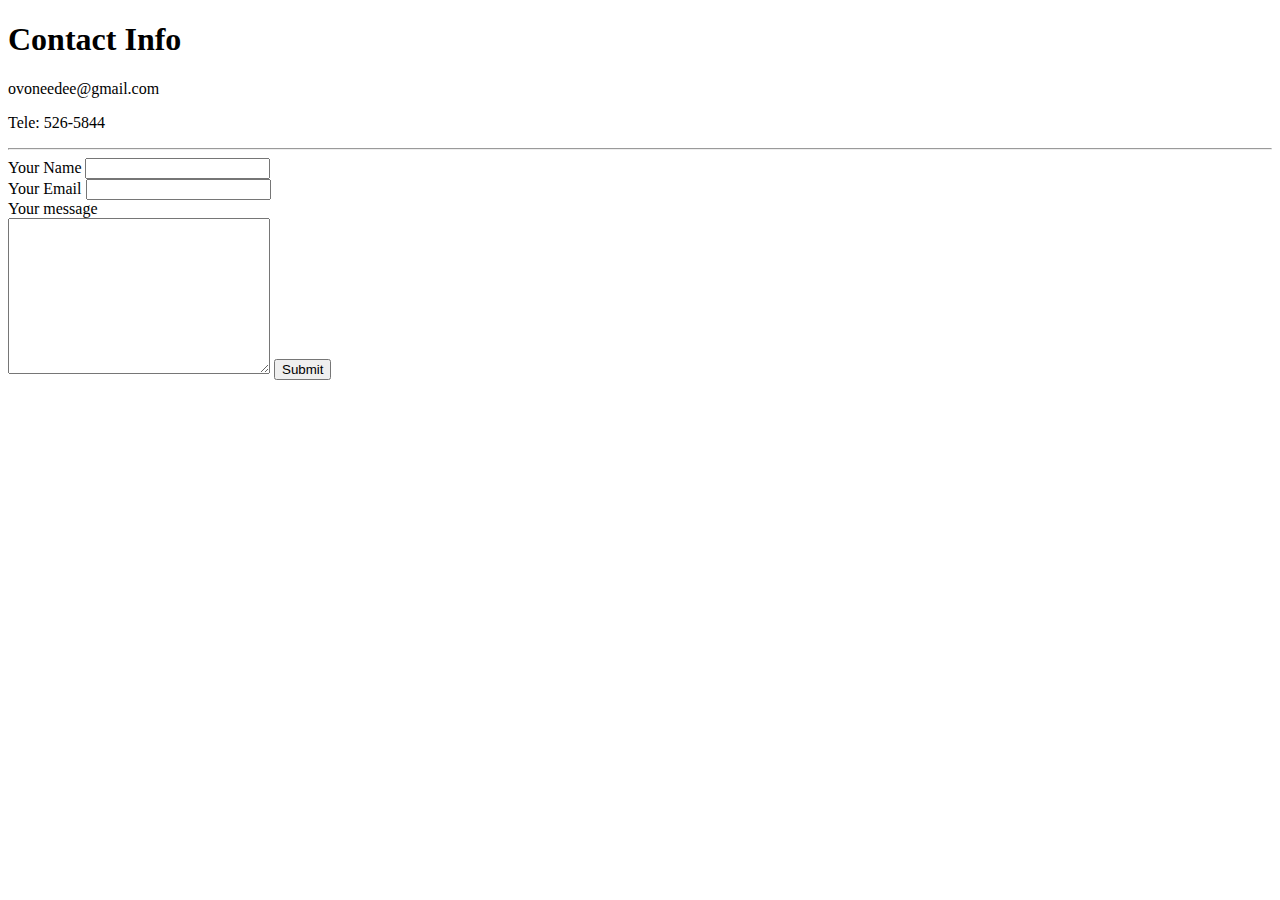
<file: Contacts.html>
<!DOCTYPE html>
<html lang="en">
<head>
    <meta charset="UTF-8">
    <title>Contact Info</title>
</head>
<body>
    <h1>Contact Info</h1>
    <p>ovoneedee@gmail.com</p>
    <p>Tele: 526-5844</p>
    <hr>
    <form action="mailto:ovoneedee@gmail.com" method="post" enctype="text/plain">
        <label> Your Name</label>
        <input  type="text" name="yourName"> <br>
        <label>Your Email</label>
        <input type="email" name="yourEmail"><br>
        <label>Your message</label><br>
        <textarea name="yourMessage"rows="10" cols="30"> </textarea>
        <input type="submit">

    </form>
</body>
</html>
</file>
